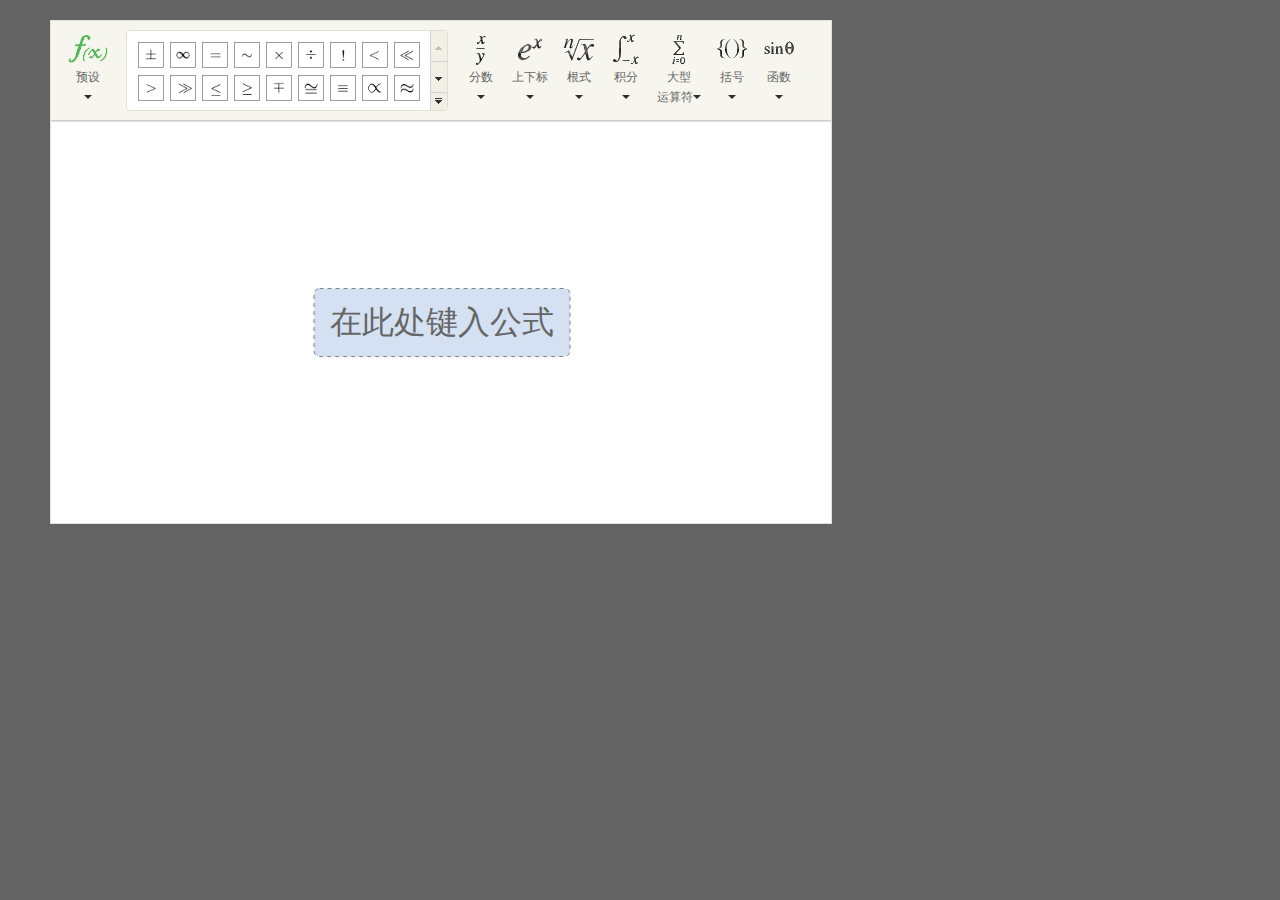
<file: gongshi/kityformula/index.html>
<!DOCTYPE html>
<html>
<head>
    <title>公式编辑器</title>
    <meta charset="UTF-8">
    <meta name="renderer" content="webkit">
    <style>
    </style>
    <script src="dev-lib/jquery-1.11.0.min.js"></script>
    <script src="dev-lib/kitygraph.all.js"></script>
    <script src="dev-lib/kity-formula-render.all.js"></script>
    <script src="dev-lib/kity-formula-parser.all.min.js"></script>
    <script src="dev-lib/dev-define.js"></script>
    <script>
        inc.config({
            base: './src'
        });
    </script>
    <script src="dev-lib/exports.js"></script>
    <script src="dev-lib/start.js"></script>
    <script src="dev-lib/dev-start.js"></script>
    <!--<script src="dist/kityformula-editor.all.min.js"></script>-->
    <script>
        jQuery( function ($) {

            var factory = kf.EditorFactory.create( $( "#kfEditorContainer" )[ 0 ], {
                render: {
                    fontsize: 40
                },
                resource: {
                    path: "resource/"
                }
            } );

            factory.ready( function ( KFEditor ) {

                // this指向KFEditor
                console.log(111)
                window.kityformula = this;
                this.execCommand( "render", "\\placeholder" );
                this.execCommand( "focus" );

                window.kfe = this;

            } );

        } );
        
      

    </script>
    <link rel="stylesheet" href="assets/styles/page.css">
    <link rel="stylesheet" href="assets/styles/base.css">
    <link rel="stylesheet" href="assets/styles/ui.css">
    <link rel="stylesheet" href="assets/styles/scrollbar.css">
</head>
<body>

    <div id="kfEditorContainer" class="kf-editor" style="width: 780px; height: 502px; position: absolute; top: 20px; left: 50px;"></div>
    
</body>
</html>
</file>
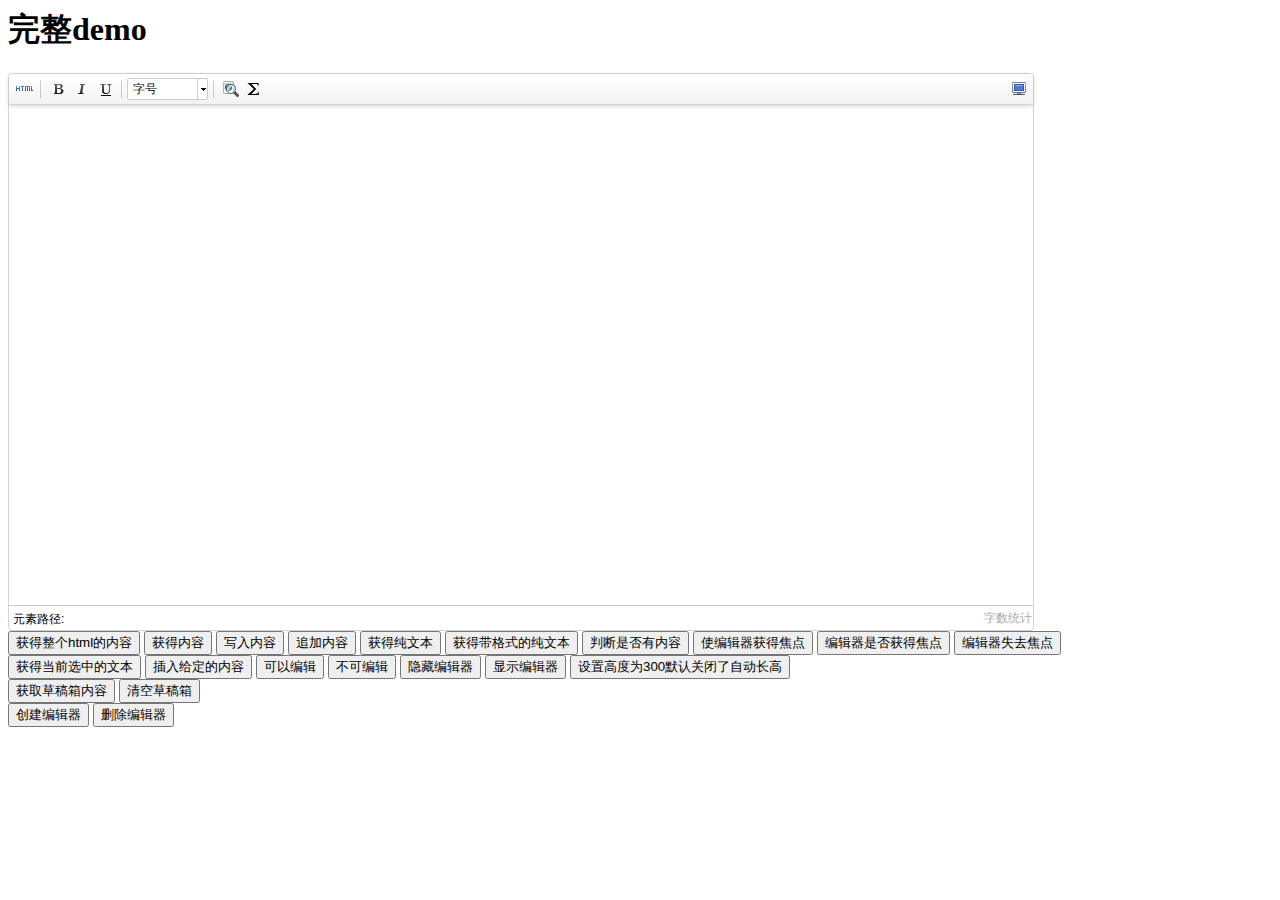
<file: kindeditor/ueditor/index.html>
<!DOCTYPE>
<html>
<head>
    <title>公式编辑</title>
    <meta http-equiv="Content-Type" content="text/html;charset=utf-8"/>
    <script type="text/javascript" charset="utf-8" src="ueditor.config.js"></script>
    <script type="text/javascript" charset="utf-8" src="ueditor.all.min.js"> </script>
    <!--建议手动加在语言，避免在ie下有时因为加载语言失败导致编辑器加载失败-->
    <!--这里加载的语言文件会覆盖你在配置项目里添加的语言类型，比如你在配置项目里配置的是英文，这里加载的中文，那最后就是中文-->
    <script type="text/javascript" charset="utf-8" src="lang/zh-cn/zh-cn.js"></script>
    <script type="text/javascript" charset="utf-8" src="./kityformula-plugin/addKityFormulaDialog.js"></script>
<script type="text/javascript" charset="utf-8" src="./kityformula-plugin/getKfContent.js"></script>
<script type="text/javascript" charset="utf-8" src="./kityformula-plugin/defaultFilterFix.js"></script>

    <style type="text/css">
        div{
            width:100%;
        }
    </style>
</head>
<body>
<div>
    <h1>完整demo</h1>
    <script id="editor" type="text/plain" style="width:1024px;height:500px;"></script>
</div>
<div id="btns">
    <div>
        <button onclick="getAllHtml()">获得整个html的内容</button>
        <button onclick="getContent()">获得内容</button>
        <button onclick="setContent()">写入内容</button>
        <button onclick="setContent(true)">追加内容</button>
        <button onclick="getContentTxt()">获得纯文本</button>
        <button onclick="getPlainTxt()">获得带格式的纯文本</button>
        <button onclick="hasContent()">判断是否有内容</button>
        <button onclick="setFocus()">使编辑器获得焦点</button>
        <button onmousedown="isFocus(event)">编辑器是否获得焦点</button>
        <button onmousedown="setblur(event)" >编辑器失去焦点</button>

    </div>
    <div>
        <button onclick="getText()">获得当前选中的文本</button>
        <button onclick="insertHtml()">插入给定的内容</button>
        <button id="enable" onclick="setEnabled()">可以编辑</button>
        <button onclick="setDisabled()">不可编辑</button>
        <button onclick=" UE.getEditor('editor').setHide()">隐藏编辑器</button>
        <button onclick=" UE.getEditor('editor').setShow()">显示编辑器</button>
        <button onclick=" UE.getEditor('editor').setHeight(300)">设置高度为300默认关闭了自动长高</button>
    </div>

    <div>
        <button onclick="getLocalData()" >获取草稿箱内容</button>
        <button onclick="clearLocalData()" >清空草稿箱</button>
    </div>

</div>
<div>
    <button onclick="createEditor()">
    创建编辑器</button>
    <button onclick="deleteEditor()">
    删除编辑器</button>
</div>

<script type="text/javascript">

    //实例化编辑器
    //建议使用工厂方法getEditor创建和引用编辑器实例，如果在某个闭包下引用该编辑器，直接调用UE.getEditor('editor')就能拿到相关的实例
   var ue = UE.getEditor('editor', {
        toolbars: [[
            'fullscreen', 'source', '|',
            'bold', 'italic', 'underline', '|', 'fontsize', '|', 'kityformula', 'preview'
        ]]
    });


    function isFocus(e){
        alert(UE.getEditor('editor').isFocus());
        UE.dom.domUtils.preventDefault(e)
    }
    function setblur(e){
        UE.getEditor('editor').blur();
        UE.dom.domUtils.preventDefault(e)
    }
    function insertHtml() {
        var value = prompt('插入html代码', '');
        UE.getEditor('editor').execCommand('insertHtml', value)
    }
    function createEditor() {
        enableBtn();
        UE.getEditor('editor');
    }
    function getAllHtml() {
        alert(UE.getEditor('editor').getAllHtml())
    }
    function getContent() {
        var arr = [];
        arr.push("使用editor.getContent()方法可以获得编辑器的内容");
        arr.push("内容为：");
        arr.push(UE.getEditor('editor').getContent());
        alert(arr.join("\n"));
    }
    function getPlainTxt() {
        var arr = [];
        arr.push("使用editor.getPlainTxt()方法可以获得编辑器的带格式的纯文本内容");
        arr.push("内容为：");
        arr.push(UE.getEditor('editor').getPlainTxt());
        alert(arr.join('\n'))
    }
    function setContent(isAppendTo) {
        var arr = [];
        arr.push("使用editor.setContent('欢迎使用ueditor')方法可以设置编辑器的内容");
        UE.getEditor('editor').setContent('欢迎使用ueditor', isAppendTo);
        alert(arr.join("\n"));
    }
    function setDisabled() {
        UE.getEditor('editor').setDisabled('fullscreen');
        disableBtn("enable");
    }

    function setEnabled() {
        UE.getEditor('editor').setEnabled();
        enableBtn();
    }

    function getText() {
        //当你点击按钮时编辑区域已经失去了焦点，如果直接用getText将不会得到内容，所以要在选回来，然后取得内容
        var range = UE.getEditor('editor').selection.getRange();
        range.select();
        var txt = UE.getEditor('editor').selection.getText();
        alert(txt)
    }

    function getContentTxt() {
        var arr = [];
        arr.push("使用editor.getContentTxt()方法可以获得编辑器的纯文本内容");
        arr.push("编辑器的纯文本内容为：");
        arr.push(UE.getEditor('editor').getContentTxt());
        alert(arr.join("\n"));
    }
    function hasContent() {
        var arr = [];
        arr.push("使用editor.hasContents()方法判断编辑器里是否有内容");
        arr.push("判断结果为：");
        arr.push(UE.getEditor('editor').hasContents());
        alert(arr.join("\n"));
    }
    function setFocus() {
        UE.getEditor('editor').focus();
    }
    function deleteEditor() {
        disableBtn();
        UE.getEditor('editor').destroy();
    }
    function disableBtn(str) {
        var div = document.getElementById('btns');
        var btns = UE.dom.domUtils.getElementsByTagName(div, "button");
        for (var i = 0, btn; btn = btns[i++];) {
            if (btn.id == str) {
                UE.dom.domUtils.removeAttributes(btn, ["disabled"]);
            } else {
                btn.setAttribute("disabled", "true");
            }
        }
    }
    function enableBtn() {
        var div = document.getElementById('btns');
        var btns = UE.dom.domUtils.getElementsByTagName(div, "button");
        for (var i = 0, btn; btn = btns[i++];) {
            UE.dom.domUtils.removeAttributes(btn, ["disabled"]);
        }
    }

    function getLocalData () {
        alert(UE.getEditor('editor').execCommand( "getlocaldata" ));
    }

    function clearLocalData () {
        UE.getEditor('editor').execCommand( "clearlocaldata" );
        alert("已清空草稿箱")
    }
</script>
</body>
</html>
</file>
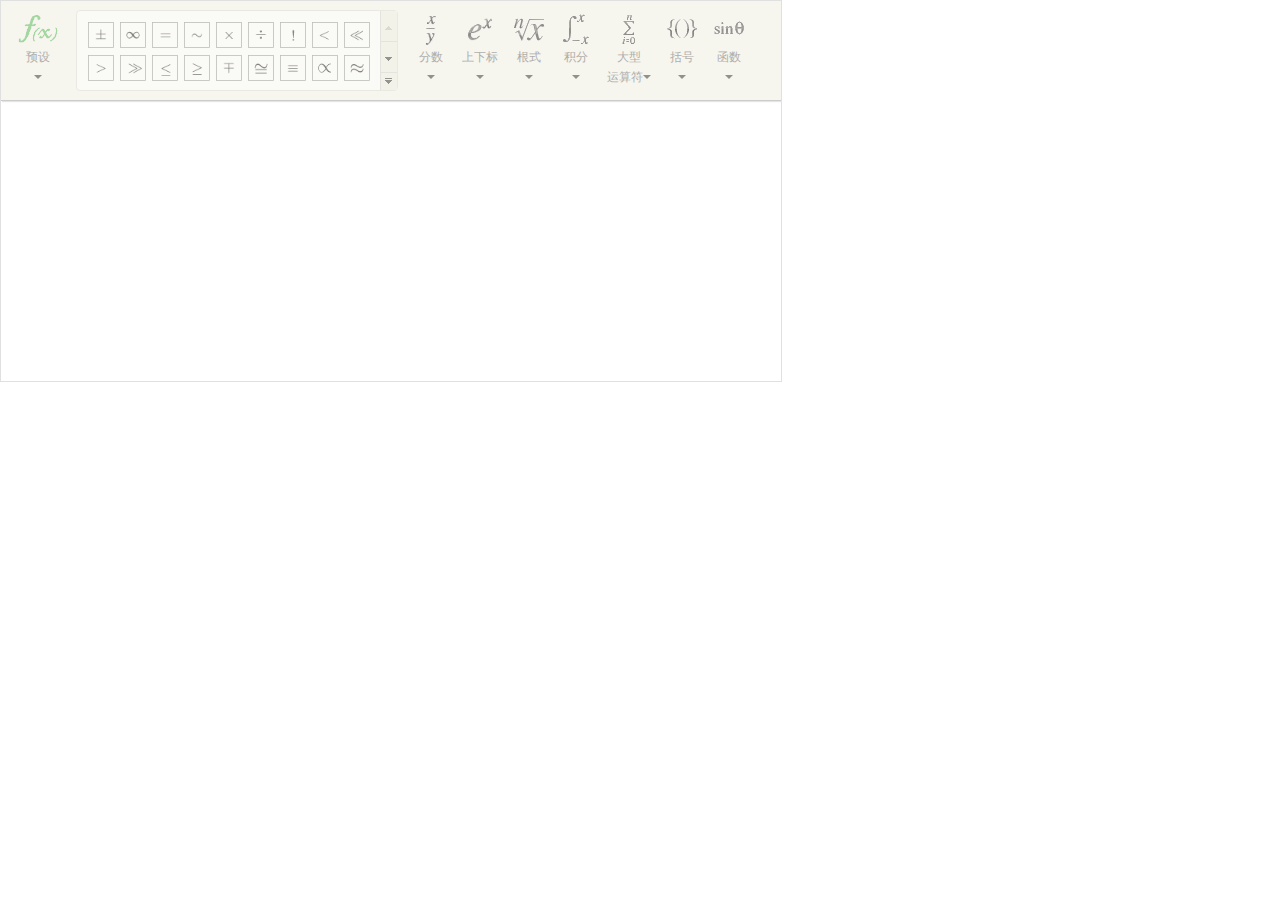
<file: kindeditor/ueditor/kityformula-plugin/kityFormulaDialog.html>
<!DOCTYPE html>
<html>
<head>
    <meta charset="utf-8">
    <meta name="renderer" content="webkit">
    <link rel="stylesheet" href="kityformula/assets/styles/base.css">
    <link rel="stylesheet" href="kityformula/assets/styles/ui.css">
    <link rel="stylesheet" href="kityformula/assets/styles/scrollbar.css">
    <style>
        html, body {
            padding: 0;
            margin: 0;
        }
        .kf-editor {
            width: 780px;
            height: 380px;
        }
        #loading {
            height: 32px;
            width: 340px;
            line-height: 32px;
            position: absolute;
            top: 42%;
            left: 50%;
            margin-left: -170px;
            font-family: arial, "Hiragino Sans GB", "Microsoft YaHei", "WenQuanYi Micro Hei", sans-serif;
        }
        #loading img {
            position: absolute;
        }
        #loading p {
            display: block;
            position: absolute;
            left: 40px;
            top: 0px;
            margin: 0;
        }

    </style>
    <title></title>
</head>
<body>
<div id="kfEditorContainer" class="kf-editor">
    <div id="tips" class="tips">
        sorry! Beta版本仅支持IE9及以上版本的浏览器，正式版本将会支持低版本浏览器，谢谢您的关注！
    </div>
</div>
<!--页面中一定要引入internal.js为了能直接使用当前打开dialog的实例变量-->
<!--internal.js默认是放到dialogs目录下的-->
<script type="text/javascript" src="../dialogs/internal.js"></script>

<script src="kityformula/js/jquery-1.11.0.min.js"></script>
<script src="kityformula/js/kitygraph.all.js"></script>
<script src="kityformula/js/kity-formula-render.all.js"></script>
<script src="kityformula/js/kity-formula-parser.all.min.js"></script>
<script src="kityformula/js/kityformula-editor.all.min.js"></script>


<!-- <script type="text/javascript" charset="utf-8" src="./addKityFormulaDialog.js"></script>
<script type="text/javascript" charset="utf-8" src="./getKfContent.js"></script>
<script type="text/javascript" charset="utf-8" src="./defaultFilterFix.js"></script> -->
<script>
    jQuery( function ($) {
        if ( document.body.addEventListener ) {

            $( "#tips").html('<div id="loading"><img src="kityformula/loading.gif" alt="loading" /><p>正在加载，请耐心等待...</p></div>' );

            var factory = kf.EditorFactory.create( $( "#kfEditorContainer" )[ 0 ], {
                render: {
                    fontsize: 24
                },
                resource: {
                    path: "./kityformula/resource/"
                }
            } );

            factory.ready( function ( KFEditor ) {

                $( "#tips").remove();

                // this指向KFEditor
                var rng = editor.selection.getRange(),
                    img = rng.getClosedNode(),
                    imgLatex = img && $(img).attr('data-latex');

                this.execCommand( "render", imgLatex || "\\placeholder" );
                this.execCommand( "focus" );

                window.kfe = this;

            } );

            dialog.onok = function(){
                kfe.execCommand('get.image.data', function(data){
                    var latex = kfe.execCommand('get.source');
                    editor.execCommand('inserthtml', '<img class="kfformula" src="'+ data.img +'" data-latex="' + latex + '" />');
                    dialog.close();
                });

                return false;
            }

        } else {
            $( "#tips").css( "color", "black" );
            $( "#tips").css( "padding", "10px" );
        }

    } );
</script>
</body>
</html>
</file>
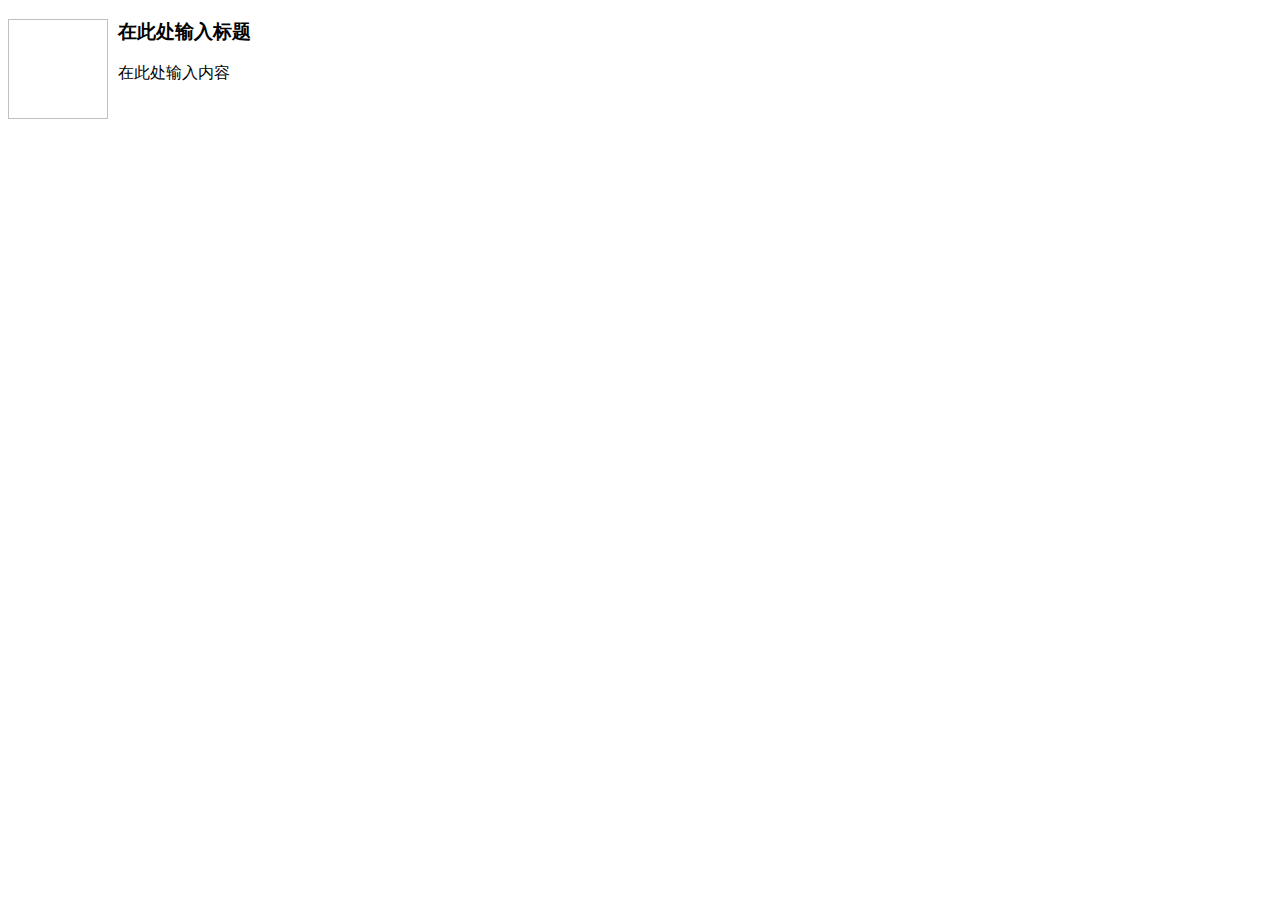
<file: gongshi/plugins/template/html/1.html>
<!doctype html>
<html>
<head>
	<meta charset="utf-8" />
</head>
<body>
	<h3>
		<img align="left" height="100" style="margin-right: 10px" width="100" />在此处输入标题
	</h3>
	<p>
		在此处输入内容
	</p>
</body>
</html>
</file>
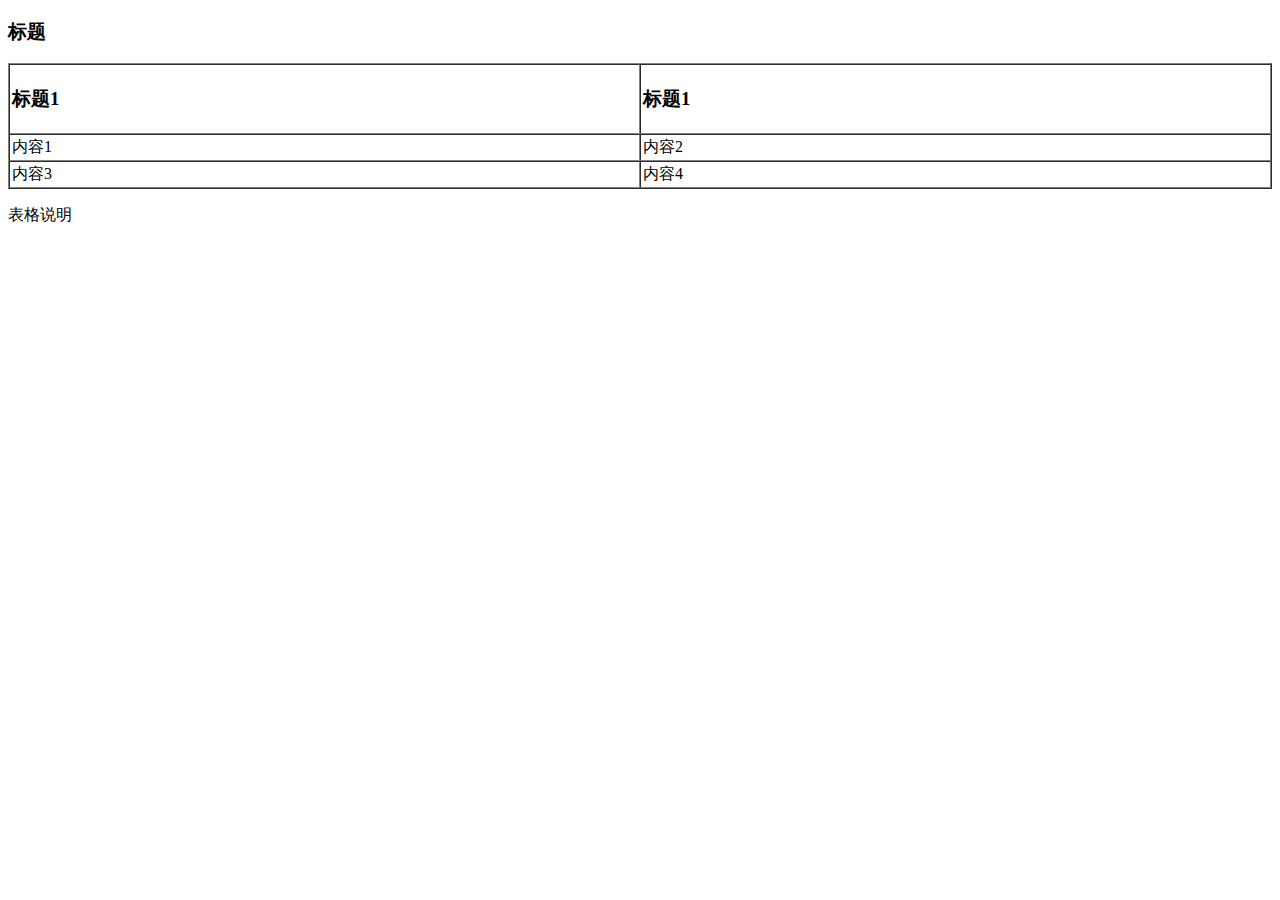
<file: gongshi/plugins/template/html/2.html>
<!doctype html>
<html>
<head>
	<meta charset="utf-8" />
</head>
<body>
	<h3>
		标题
	</h3>
	<table style="width:100%;" cellpadding="2" cellspacing="0" border="1">
		<tbody>
			<tr>
				<td>
					<h3>标题1</h3>
				</td>
				<td>
					<h3>标题1</h3>
				</td>
			</tr>
			<tr>
				<td>
					内容1
				</td>
				<td>
					内容2
				</td>
			</tr>
			<tr>
				<td>
					内容3
				</td>
				<td>
					内容4
				</td>
			</tr>
		</tbody>
	</table>
	<p>
		表格说明
	</p>
</body>
</html>
</file>
<file: gongshi/kityformula/assets/styles/page.css>
html, body {
    width: 100%;
    height: 100%;
    padding: 0;
    margin: 0;
    background: rgba( 48, 48, 48, 0.5 );
}
</file>
<file: gongshi/kityformula/assets/styles/base.css>
.kf-editor {
    width: 100%;
    height: 100%;
    border: 1px solid #e0e0e0;
    position: relative;
    top: 0;
    left: 0;

    overflow: hidden;
    z-index: 2;
    background-color: #f6f5ee;
}

.kf-editor-edit-area {
    position: relative;
    top: 0;
    left: 0;

    z-index: 1;
    height: 0;
    background-color: white;
    /*background-color: white;*/
    /*background-size: 21px 21px;*/
    /*background-position: 0 0,10px 10px;*/
    /*background-image: -webkit-linear-gradient(45deg,#efefef 25%,transparent 25%,transparent 75%,#efefef 75%,#efefef),-webkit-linear-gradient(45deg,#efefef 25%,transparent 25%,transparent 75%,#efefef 75%,#efefef);*/
    /*background-image: linear-gradient(45deg,#efefef 25%,transparent 25%,transparent 75%,#efefef 75%,#efefef),linear-gradient(45deg,#efefef 25%,transparent 25%,transparent 75%,#efefef 75%,#efefef);*/
}

.kf-editor-canvas-container {
    width: 100%;
    height: 100%;
}

.kf-editor-input-box {
    position: fixed;
    top: 0;
    left: -99999999px;
    z-index: 999999;
}
</file>
<file: gongshi/kityformula/assets/styles/ui.css>
/* 工具栏 */
.kf-editor-toolbar {
    width: 100%;
    padding: 1px 10px;
    position: relative;
    top: 0;
    left: 0;
    z-index: 2;
    background-color: #f6f5ee;
    border-bottom: 1px solid #ccc;
    -moz-box-shadow:1px 1px 1px rgba( 0, 0, 0, 0.1 );
    -webkit-box-shadow:1px 1px 1px rgba( 0, 0, 0, 0.1 );
    box-shadow:1px 1px 1px rgba( 0, 0, 0, 0.1 );
    color: #000;
    font-family: Helvetica, Arial, "微软雅黑", "Microsoft YaHei", "宋体", sans-serif;
}

/* 按钮 */
.kf-editor-ui-button {
    padding: 8px 6px;
    height: 79px;
    font-size: 12px;
    display: inline-block;
    border: 1px solid transparent;
    border-radius: 3px;
    cursor: default;
    position: relative;
    top: 0;
    left: 0;
    z-index: 3;
    vertical-align: top;
    opacity: 0.5;
    margin-right: 1px;
}

.kf-editor-toolbar .kf-editor-ui-overlap-button {
    width: 100%;
    height: 25px;
    background: #53b856;
    border-radius: 0;
}

.kf-editor-ui-button-icon {
    width: 32px;
    height: 32px;
    margin: 2px auto;
}

.kf-editor-ui-button-label {
    color: #666;
    text-align: center;
    display: block;
    font-size: 12px;
    line-height: 20px;
}

.kf-editor-ui-overlap-button .kf-editor-ui-button-label {
    padding: 3px 5px;
    text-align: left;
    color: white;
    font-size: 12px;
}

.kf-editor-ui-button-sign {
    border: 4px solid transparent;
    border-top-color: #2d2d2d;
    width: 0;
    height: 0;
    display: inline-block;
    margin: 8px auto;
    vertical-align: top;
}

.kf-editor-ui-button-mount-point {
    display: none;
    position: absolute;
    bottom: -2px;
    left: -1px;
}

.kf-editor-ui-overlap-button .kf-editor-ui-button-mount-point {
    width: 100%;
    height: 10000px;
}

.kf-editor-ui-wrap-group {
    overflow-x: hidden;
    overflow-y: auto;
}

.kf-editor-ui-overlap-button .kf-editor-ui-button-mount-point {
    top: 27px;
}

.kf-editor-toolbar .kf-editor-ui-button-in {
    border-color: #8fcc91!important;
    background: #e0f0dd!important;
}

.kf-editor-toolbar .kf-editor-ui-overlap-button {
    padding-top: 0;
    padding-bottom: 0;
    border-color: #61b864!important;
    background: #61b864!important;
}

/* 分割符 */
.kf-editor-ui-delimiter {
    width: 11px;
    height: 100%;
    display: none;
}

.kf-editor-ui-enabled.kf-editor-ui-button:HOVER {
    border: 1px solid #a9d9ab;
    background: #ebf7e6;
}

.kf-editor-ui-enabled.kf-editor-ui-overlap-button:HOVER {
    border: 1px solid #53b856;
    background: #53b856;
}

.kf-editor-ui-delimiter-line {
    width: 1px;
    height: 100%;
    margin: 0 auto;
    background: -webkit-linear-gradient(top, rgba(233, 233, 233, 0.11), rgba(92, 92, 92, 0.20) 60%, rgba(92, 92, 92, 0.41) 80%, rgba(123, 123, 123, 0.50));
}

/* box */
.kf-editor-ui-box {
    border: 1px solid #b3aead;
    border-radius: 3px;
    box-shadow: 0px 0px 4px rgba(0, 0, 0, 0.11);
    background: white;
    position: absolute;
    top: 0;
    left: -1px;
    overflow-x: hidden;
    overflow-y: auto;
}

.kf-editor-ui-area .kf-editor-ui-box {
    border-color: #61b864;
}

.kf-editor-ui-box-container {
    font-size: 12px;
}

.kf-editor-ui-box-group-title {
    background-color: #f7f6f0;
    height: 23px;
    line-height: 23px;
    font-size: 12px;
    border: 1px solid #ebeae4;
    border-width: 1px 0;
    padding-left: 12px;
}

.kf-editor-ui-box-group-item-container {
    padding: 7px 9px 17px 9px;
}

.kf-editor-ui-overlap-container {
    overflow: hidden;
}

.kf-editor-ui-area .kf-editor-ui-box {
    top: -1px;
}

.kf-editor-ui-overlap-container .kf-editor-ui-button-sign {
    border-top-color: white;
    border-width: 4px;
    margin-left: 10px;
    margin-top: 8px;
}

.kf-editor-ui-yushe-btn .kf-editor-ui-box-item {
    border: 1px solid transparent;
    padding: 5px;
}

.kf-editor-ui-box-item {
    display: inline-block;
    margin: 4px;
}

.kf-editor-ui-box-item-content:HOVER {
    border-color: #dff3df;
}

.kf-editor-ui-box-item-content:HOVER .kf-editor-ui-box-item-val {
    border-color: #6eb864;
}

.kf-editor-ui-area .kf-editor-ui-box-item {
    position: relative;
    top: 0;
    left: 0;
    width: 32px;
    height: 32px;
    border: 0;
    margin: 3px;
    padding: 0;
    z-index: 1;
}

.kf-editor-ui-area .kf-editor-ui-box-item img {
    width: 32px;
    height: 32px;
}


.kf-editor-ui-box-item-label {
    margin-bottom: 5px;
}

.kf-editor-ui-box-item-content {
    background: white;
    border: 1px solid white;
}

.kf-editor-ui-area .kf-editor-ui-box-item-content {
    position: absolute;
    top: 0;
    left: 0;
}

.kf-editor-ui-area .kf-editor-ui-box-item-content:HOVER {
    border: 1px solid #dff3df;
}

.kf-editor-ui-box-item-val {
    padding: 5px;
    line-height: 0;
    border: 1px solid #808080;
}

.kf-editor-ui-area .kf-editor-ui-box-item-val {
    padding: 0;
    margin: 0;
}

/* area */
.kf-editor-ui-area {
    height: 79px;
    display: inline-block;
    cursor: default;
    position: relative;
    top: 0;
    left: 0;
    vertical-align: top;
    opacity: 0.5;
    z-index: 4;
    border: 1px solid #e0dfd5;
    border-radius: 4px;
    background: white;
    margin: 8px 10px;
}

.kf-editor-ui-area-container {
    width: 293px;
    height: 70px;
    /*margin: 7px 5px 5px 5px;*/
    margin: 5px;
    display: inline-block;
    border-right: 0;
    vertical-align: top;
    position: relative;
    top: 0;
    left: 0;
    overflow: hidden;
}

.kf-editor-ui-area-panel {
    position: absolute;
    top: 0;
    left: 0;
    line-height: 0;
    background: white;
    -webkit-transition: top 0.5s linear;
    -moz-transition: top 0.5s linear;
    transition: top 0.5s linear;
}

.kf-editor-ui-area-button-container {
    display: inline-block;
    width: 16px;
    height: 100%;
    overflow: hidden;
    text-align: center;
    border: 0 solid #D3D3D3;
    border-left-width: 1px;
    background-color: #f2f0e6;
}

.kf-editor-ui-moveup-button, .kf-editor-ui-movedown-button {
    line-height: 25px;
    height: 30px;
}

.kf-editor-ui-moveup-button {
    background: url( "../images/toolbar/btn.png" ) -304px 9px no-repeat;
}

.kf-editor-ui-movedown-button {
    border: 1px solid #D3D3D3;
    border-width: 1px 0;
    background: url( "../images/toolbar/btn.png" ) -325px 9px no-repeat;
}

.kf-editor-ui-area-button {
    width: 100%;
    height: 50px;
    line-height: 26px;
    background: url( "../images/toolbar/btn.png" ) -346px 0 no-repeat;
}

.kf-editor-ui-enabled .kf-editor-ui-area-button:HOVER {
    background-color: #e5e4e1;
}

.kf-editor-ui-enabled .kf-editor-ui-moveup-button:HOVER {
    background-color: #e5e4e1;
}

.kf-editor-ui-enabled .kf-editor-ui-movedown-button:HOVER {
    background-color: #e5e4e1;
}

.kf-editor-ui-area-button-container .kf-editor-ui-disabled {
    opacity: 0.25;
    background-color: transparent!important;
}

.kf-editor-ui-area-mount {
    position: absolute;
    top: 0;
    left: 0;
    display: none;
}

.kf-editor-ui-overlap-title {
    width: 100%;
    line-height: 1.5;
}

/* list */
.kf-editor-ui-list {
    background: #f9f8f5;
    border: 1px solid #b3aead;
    border-radius: 3px;
    position: fixed;
    top: 0;
    left: 0;
    box-shadow: 0px 0px 4px rgba(0, 0, 0, 0.11);
}

.kf-editor-ui-list-bg {
    display: none;
}

.kf-editor-ui-list-item-container {
    position: relative;
    top: 0;
    left: 0;
    z-index: 2;
}

.kf-editor-ui-list-item {
    line-height: 24px;
    padding: 2px 6px;
    border: 1px solid transparent;
    border-width: 1px 0;
}

.kf-editor-ui-list-item-select {
    color: #61b864;
    font-weight: bold;
}

.kf-editor-ui-list-item-select .kf-editor-ui-list-item-icon {
    visibility: visible;
    width: 16px;
    height: 16px;
    background: url( ../../assets/images/toolbar/btn.png ) no-repeat -367px 0;
}

.kf-editor-ui-list-item:HOVER {
    border-color: #beddbf;
    background-color: #ecf3e9;
}

.kf-editor-ui-list-item-icon {
    width: 16px;
    height: 16px;
    display: inline-block;
    vertical-align: middle;
    margin-top: -2px;
    margin-right: 4px;
    visibility: hidden;
}

/* area 内容区 */
.kf-editor-ui-area-item {
    width: 26px;
    height: 26px;
    position: absolute;
    top: 0;
    left: 0;
}

.kf-editor-ui-area-item-inner {
    width: 34px;
    height: 34px;
    border: 1px solid white;
    position: absolute;
    top: -4px;
    left: -4px;
    -webkit-transition: all 0.1s linear;
    -moz-transition: all 0.1s linear;
    transition: all 0.1s linear;

    -webkit-transform: scale( 0.76 );
    -moz-transform: scale( 0.76 );
    transform: scale( 0.76 );
}

.kf-editor-ui-enabled .kf-editor-ui-area-item-inner:HOVER {
    border-color: #dff3df;

    -webkit-transform: scale( 1 );
    -moz-transform: scale( 1 );
    transform: scale( 1 );
}

.kf-editor-ui-area-item-img {
    width: 32px;
    height: 32px;
    border: 1px solid #808080;
    -webkit-transition: all 0.1s linear;
    -moz-transition: all 0.1s linear;
    transition: all 0.1s linear;
}

.kf-editor-ui-enabled .kf-editor-ui-area-item-inner:HOVER .kf-editor-ui-area-item-img {
    border-color: #6eb864;
}

.kf-editor-ui-enabled {
    opacity: 1;
}

.kf-editor-ui-overlap-container .kf-editor-ui-box-item {
    width: 34px;
    height: 34px;
    border: 1px solid white;
}

.kf-editor-ui-overlap-container .kf-editor-ui-box-item-content:HOVER {
}

.kf-editor-ui-overlap-container .kf-editor-ui-box-item-val {
    width: 32px;
    height: 32px;
}

/* scrollbar */
.kf-editor-ui-box::-webkit-scrollbar {
    width: 17px;
    background: url(../images/scrollbar/custom/bg.png) 0 0 repeat-y white;
}

.kf-editor-ui-box::-webkit-scrollbar-button:end:increment {
    height: 5px;
    background: url(../images/scrollbar/custom/down.png) 0 0 repeat-y white;
}
/*定义滚动条渐减按扭的样式 */
.kf-editor-ui-box::-webkit-scrollbar-button:start:decrement {
    height: 5px;
    background: url(../images/scrollbar/custom/up.png) 0 0 repeat-y white;
}

/* 垂直滚动条的第三层轨道的上段 */
.kf-editor-ui-box::-webkit-scrollbar-track-piece:vertical:start {
    background-image: url(../images/scrollbar/custom/top.png), url(../images/scrollbar/custom/bg.png);
    background-repeat: no-repeat, repeat-y;
}
/* 垂直滚动条的第三层轨道的下段 */
.kf-editor-ui-box::-webkit-scrollbar-track-piece:vertical:end {
    background-image: url(../images/scrollbar/custom/bottom.png), url(../images/scrollbar/custom/bg.png);
    background-repeat: no-repeat, repeat-y;
    background-position: 0 bottom, 0 0;
}
/* 垂直滚动条的滑动块 */
.kf-editor-ui-box::-webkit-scrollbar-thumb:vertical {
    /*background: url(./images2/bar.png) 6px 0 no-repeat;*/
    /*background-size: 6px;*/
    -webkit-border-image: url(../images/scrollbar/custom/bar.png) 8;
    border-width: 10px;
}

.kf-editor-ui-wrap-group::-webkit-scrollbar {
    width: 17px;
    background: url(../images/scrollbar/custom/bg.png) 0 0 repeat-y white;
}

.kf-editor-ui-wrap-group::-webkit-scrollbar-button:end:increment {
    height: 5px;
    background: url(../images/scrollbar/custom/down.png) 0 0 repeat-y white;
}
/*定义滚动条渐减按扭的样式 */
.kf-editor-ui-wrap-group::-webkit-scrollbar-button:start:decrement {
    height: 5px;
    background: url(../images/scrollbar/custom/up.png) 0 0 repeat-y white;
}

/* 垂直滚动条的第三层轨道的上段 */
.kf-editor-ui-wrap-group::-webkit-scrollbar-track-piece:vertical:start {
    background-image: url(../images/scrollbar/custom/top.png), url(../images/scrollbar/custom/bg.png);
    background-repeat: no-repeat, repeat-y;
}
/* 垂直滚动条的第三层轨道的下段 */
.kf-editor-ui-wrap-group::-webkit-scrollbar-track-piece:vertical:end {
    background-image: url(../images/scrollbar/custom/bottom.png), url(../images/scrollbar/custom/bg.png);
    background-repeat: no-repeat, repeat-y;
    background-position: 0 bottom, 0 0;
}
/* 垂直滚动条的滑动块 */
.kf-editor-ui-wrap-group::-webkit-scrollbar-thumb:vertical {
    -webkit-border-image: url(../images/scrollbar/custom/bar.png) 8;
    border-width: 10px;
}
</file>
<file: gongshi/kityformula/assets/styles/scrollbar.css>
/*!
 * 滚动条
 **/

.kf-editor-edit-scrollbar {
    width: 100%;
    height: 16px;
    position: absolute;
    bottom: 0;
    left: 0;
    z-index: 994;
    border-top: 1px solid #ddd;
}

.kf-editor-ui-left-button {
    position: absolute;
    top: 0;
    left: 0;
    width: 5px;
    height: 100%;
    background: white;
}

.kf-editor-ui-right-button {
    position: absolute;
    top: 0;
    right: 0;
    width: 5px;
    height: 100%;
    background: white;
}

.kf-editor-ui-track {
    position: absolute;
    top: 0;
    left: 5px;
    width: 0;
    height: 100%;
    background-image: url(../images/scrollbar/edit/bar-left.png), url(../images/scrollbar/edit/bar-right.png), url(../images/scrollbar/edit/bar-bg.png);
    background-repeat: no-repeat, no-repeat, repeat-x;
    background-position: 0 0, right 0, 0 0;
}

.kf-editor-ui-thumb {
    position: absolute;
    top: 0;
    left: 0;
    width: 0;
    height: 100%;
}

.kf-editor-ui-thumb-left {
    width: 5px;
    height: 100%;
    position: absolute;
    top: 0;
    left: 0;
    background: url(../images/scrollbar/edit/thumb-left.png) no-repeat 0 0;
    z-index: 1;
}

.kf-editor-ui-thumb-right {
    width: 5px;
    height: 100%;
    position: absolute;
    top: 0;
    right: 0;
    background: url(../images/scrollbar/edit/thumb-right.png) no-repeat 0 0;
}

.kf-editor-ui-thumb-body {
    position: absolute;
    top: 0;
    left: 5px;
    width: 0;
    height: 100%;
    background: url(../images/scrollbar/edit/thumb-bg.png) repeat-x 0 0;
}
</file>
<file: kindeditor/ueditor/kityformula-plugin/kityformula/assets/styles/base.css>
.kf-editor {
    width: 100%;
    height: 100%;
    border: 1px solid #e0e0e0;
    position: relative;
    top: 0;
    left: 0;

    overflow: hidden;
    z-index: 2;
    background-color: #f6f5ee;
}

.kf-editor-edit-area {
    position: relative;
    top: 0;
    left: 0;

    z-index: 1;
    height: 0;
    background-color: white;
    /*background-color: white;*/
    /*background-size: 21px 21px;*/
    /*background-position: 0 0,10px 10px;*/
    /*background-image: -webkit-linear-gradient(45deg,#efefef 25%,transparent 25%,transparent 75%,#efefef 75%,#efefef),-webkit-linear-gradient(45deg,#efefef 25%,transparent 25%,transparent 75%,#efefef 75%,#efefef);*/
    /*background-image: linear-gradient(45deg,#efefef 25%,transparent 25%,transparent 75%,#efefef 75%,#efefef),linear-gradient(45deg,#efefef 25%,transparent 25%,transparent 75%,#efefef 75%,#efefef);*/
}

.kf-editor-canvas-container {
    width: 100%;
    height: 100%;
}

.kf-editor-input-box {
    position: fixed;
    top: 0;
    left: -99999999px;
    z-index: 999999;
}
</file>
<file: kindeditor/ueditor/kityformula-plugin/kityformula/assets/styles/ui.css>
/* 工具栏 */
.kf-editor-toolbar {
    width: 100%;
    padding: 1px 10px;
    position: relative;
    top: 0;
    left: 0;
    z-index: 2;
    background-color: #f6f5ee;
    border-bottom: 1px solid #ccc;
    -moz-box-shadow:1px 1px 1px rgba( 0, 0, 0, 0.1 );
    -webkit-box-shadow:1px 1px 1px rgba( 0, 0, 0, 0.1 );
    box-shadow:1px 1px 1px rgba( 0, 0, 0, 0.1 );
    color: #000;
    font-family: Helvetica, Arial, "微软雅黑", "Microsoft YaHei", "宋体", sans-serif;
}

/* 按钮 */
.kf-editor-ui-button {
    padding: 8px 6px;
    height: 79px;
    font-size: 12px;
    display: inline-block;
    border: 1px solid transparent;
    border-radius: 3px;
    cursor: default;
    position: relative;
    top: 0;
    left: 0;
    z-index: 3;
    vertical-align: top;
    opacity: 0.5;
    margin-right: 1px;
}

.kf-editor-toolbar .kf-editor-ui-overlap-button {
    width: 100%;
    height: 25px;
    background: #53b856;
    border-radius: 0;
}

.kf-editor-ui-button-icon {
    width: 32px;
    height: 32px;
    margin: 2px auto;
}

.kf-editor-ui-button-label {
    color: #666;
    text-align: center;
    display: block;
    font-size: 12px;
    line-height: 20px;
}

.kf-editor-ui-overlap-button .kf-editor-ui-button-label {
    padding: 3px 5px;
    text-align: left;
    color: white;
    font-size: 12px;
}

.kf-editor-ui-button-sign {
    border: 4px solid transparent;
    border-top-color: #2d2d2d;
    width: 0;
    height: 0;
    display: inline-block;
    margin: 8px auto;
    vertical-align: top;
}

.kf-editor-ui-button-mount-point {
    display: none;
    position: absolute;
    bottom: -2px;
    left: -1px;
}

.kf-editor-ui-overlap-button .kf-editor-ui-button-mount-point {
    width: 100%;
    height: 10000px;
}

.kf-editor-ui-wrap-group {
    overflow-x: hidden;
    overflow-y: auto;
}

.kf-editor-ui-overlap-button .kf-editor-ui-button-mount-point {
    top: 27px;
}

.kf-editor-toolbar .kf-editor-ui-button-in {
    border-color: #8fcc91!important;
    background: #e0f0dd!important;
}

.kf-editor-toolbar .kf-editor-ui-overlap-button {
    padding-top: 0;
    padding-bottom: 0;
    border-color: #61b864!important;
    background: #61b864!important;
}

/* 分割符 */
.kf-editor-ui-delimiter {
    width: 11px;
    height: 100%;
    display: none;
}

.kf-editor-ui-enabled.kf-editor-ui-button:HOVER {
    border: 1px solid #a9d9ab;
    background: #ebf7e6;
}

.kf-editor-ui-enabled.kf-editor-ui-overlap-button:HOVER {
    border: 1px solid #53b856;
    background: #53b856;
}

.kf-editor-ui-delimiter-line {
    width: 1px;
    height: 100%;
    margin: 0 auto;
    background: -webkit-linear-gradient(top, rgba(233, 233, 233, 0.11), rgba(92, 92, 92, 0.20) 60%, rgba(92, 92, 92, 0.41) 80%, rgba(123, 123, 123, 0.50));
}

/* box */
.kf-editor-ui-box {
    border: 1px solid #b3aead;
    border-radius: 3px;
    box-shadow: 0px 0px 4px rgba(0, 0, 0, 0.11);
    background: white;
    position: absolute;
    top: 0;
    left: -1px;
    overflow-x: hidden;
    overflow-y: auto;
}

.kf-editor-ui-area .kf-editor-ui-box {
    border-color: #61b864;
}

.kf-editor-ui-box-container {
    font-size: 12px;
}

.kf-editor-ui-box-group-title {
    background-color: #f7f6f0;
    height: 23px;
    line-height: 23px;
    font-size: 12px;
    border: 1px solid #ebeae4;
    border-width: 1px 0;
    padding-left: 12px;
}

.kf-editor-ui-box-group-item-container {
    padding: 7px 9px 17px 9px;
}

.kf-editor-ui-overlap-container {
    overflow: hidden;
}

.kf-editor-ui-area .kf-editor-ui-box {
    top: -1px;
}

.kf-editor-ui-overlap-container .kf-editor-ui-button-sign {
    border-top-color: white;
    border-width: 4px;
    margin-left: 10px;
    margin-top: 8px;
}

.kf-editor-ui-yushe-btn .kf-editor-ui-box-item {
    border: 1px solid transparent;
    padding: 5px;
}

.kf-editor-ui-box-item {
    display: inline-block;
    margin: 4px;
}

.kf-editor-ui-box-item-content:HOVER {
    border-color: #dff3df;
}

.kf-editor-ui-box-item-content:HOVER .kf-editor-ui-box-item-val {
    border-color: #6eb864;
}

.kf-editor-ui-area .kf-editor-ui-box-item {
    position: relative;
    top: 0;
    left: 0;
    width: 32px;
    height: 32px;
    border: 0;
    margin: 3px;
    padding: 0;
    z-index: 1;
}

.kf-editor-ui-area .kf-editor-ui-box-item img {
    width: 32px;
    height: 32px;
}


.kf-editor-ui-box-item-label {
    margin-bottom: 5px;
}

.kf-editor-ui-box-item-content {
    background: white;
    border: 1px solid white;
}

.kf-editor-ui-area .kf-editor-ui-box-item-content {
    position: absolute;
    top: 0;
    left: 0;
}

.kf-editor-ui-area .kf-editor-ui-box-item-content:HOVER {
    border: 1px solid #dff3df;
}

.kf-editor-ui-box-item-val {
    padding: 5px;
    line-height: 0;
    border: 1px solid #808080;
}

.kf-editor-ui-area .kf-editor-ui-box-item-val {
    padding: 0;
    margin: 0;
}

/* area */
.kf-editor-ui-area {
    height: 79px;
    display: inline-block;
    cursor: default;
    position: relative;
    top: 0;
    left: 0;
    vertical-align: top;
    opacity: 0.5;
    z-index: 4;
    border: 1px solid #e0dfd5;
    border-radius: 4px;
    background: white;
    margin: 8px 10px;
}

.kf-editor-ui-area-container {
    width: 293px;
    height: 70px;
    /*margin: 7px 5px 5px 5px;*/
    margin: 5px;
    display: inline-block;
    border-right: 0;
    vertical-align: top;
    position: relative;
    top: 0;
    left: 0;
    overflow: hidden;
}

.kf-editor-ui-area-panel {
    position: absolute;
    top: 0;
    left: 0;
    line-height: 0;
    background: white;
    -webkit-transition: top 0.5s linear;
    -moz-transition: top 0.5s linear;
    transition: top 0.5s linear;
}

.kf-editor-ui-area-button-container {
    display: inline-block;
    width: 16px;
    height: 100%;
    overflow: hidden;
    text-align: center;
    border: 0 solid #D3D3D3;
    border-left-width: 1px;
    background-color: #f2f0e6;
}

.kf-editor-ui-moveup-button, .kf-editor-ui-movedown-button {
    line-height: 25px;
    height: 30px;
}

.kf-editor-ui-moveup-button {
    background: url("../images/toolbar/btn.png") -304px 9px no-repeat;
}

.kf-editor-ui-movedown-button {
    border: 1px solid #D3D3D3;
    border-width: 1px 0;
    background: url("../images/toolbar/btn.png") -325px 9px no-repeat;
}

.kf-editor-ui-area-button {
    width: 100%;
    height: 50px;
    line-height: 26px;
    background: url("../images/toolbar/btn.png") -346px 0 no-repeat;
}

.kf-editor-ui-enabled .kf-editor-ui-area-button:HOVER {
    background-color: #e5e4e1;
}

.kf-editor-ui-enabled .kf-editor-ui-moveup-button:HOVER {
    background-color: #e5e4e1;
}

.kf-editor-ui-enabled .kf-editor-ui-movedown-button:HOVER {
    background-color: #e5e4e1;
}

.kf-editor-ui-area-button-container .kf-editor-ui-disabled {
    opacity: 0.25;
    background-color: transparent!important;
}

.kf-editor-ui-area-mount {
    position: absolute;
    top: 0;
    left: 0;
    display: none;
}

.kf-editor-ui-overlap-title {
    width: 100%;
    line-height: 1.5;
}

/* list */
.kf-editor-ui-list {
    background: #f9f8f5;
    border: 1px solid #b3aead;
    border-radius: 3px;
    position: fixed;
    top: 0;
    left: 0;
    box-shadow: 0px 0px 4px rgba(0, 0, 0, 0.11);
}

.kf-editor-ui-list-bg {
    display: none;
}

.kf-editor-ui-list-item-container {
    position: relative;
    top: 0;
    left: 0;
    z-index: 2;
}

.kf-editor-ui-list-item {
    line-height: 24px;
    padding: 2px 6px;
    border: 1px solid transparent;
    border-width: 1px 0;
}

.kf-editor-ui-list-item-select {
    color: #61b864;
    font-weight: bold;
}

.kf-editor-ui-list-item-select .kf-editor-ui-list-item-icon {
    visibility: visible;
    width: 16px;
    height: 16px;
    background: url(../images/toolbar/btn.png) no-repeat -367px 0;
}

.kf-editor-ui-list-item:HOVER {
    border-color: #beddbf;
    background-color: #ecf3e9;
}

.kf-editor-ui-list-item-icon {
    width: 16px;
    height: 16px;
    display: inline-block;
    vertical-align: middle;
    margin-top: -2px;
    margin-right: 4px;
    visibility: hidden;
}

/* area 内容区 */
.kf-editor-ui-area-item {
    width: 26px;
    height: 26px;
    position: absolute;
    top: 0;
    left: 0;
}

.kf-editor-ui-area-item-inner {
    width: 34px;
    height: 34px;
    border: 1px solid white;
    position: absolute;
    top: -4px;
    left: -4px;
    -webkit-transition: all 0.1s linear;
    -moz-transition: all 0.1s linear;
    transition: all 0.1s linear;

    -webkit-transform: scale( 0.76 );
    -moz-transform: scale( 0.76 );
    transform: scale( 0.76 );
}

.kf-editor-ui-enabled .kf-editor-ui-area-item-inner:HOVER {
    border-color: #dff3df;

    -webkit-transform: scale( 1 );
    -moz-transform: scale( 1 );
    transform: scale( 1 );
}

.kf-editor-ui-area-item-img {
    width: 32px;
    height: 32px;
    border: 1px solid #808080;
    -webkit-transition: all 0.1s linear;
    -moz-transition: all 0.1s linear;
    transition: all 0.1s linear;
}

.kf-editor-ui-enabled .kf-editor-ui-area-item-inner:HOVER .kf-editor-ui-area-item-img {
    border-color: #6eb864;
}

.kf-editor-ui-enabled {
    opacity: 1;
}

.kf-editor-ui-overlap-container .kf-editor-ui-box-item {
    width: 34px;
    height: 34px;
    border: 1px solid white;
}

.kf-editor-ui-overlap-container .kf-editor-ui-box-item-content:HOVER {
}

.kf-editor-ui-overlap-container .kf-editor-ui-box-item-val {
    width: 32px;
    height: 32px;
}

/* scrollbar */
.kf-editor-ui-box::-webkit-scrollbar {
    width: 17px;
    background: url(../images/scrollbar/custom/bg.png) 0 0 repeat-y white;
}

.kf-editor-ui-box::-webkit-scrollbar-button:end:increment {
    height: 5px;
    background: url(../images/scrollbar/custom/down.png) 0 0 repeat-y white;
}
/*定义滚动条渐减按扭的样式 */
.kf-editor-ui-box::-webkit-scrollbar-button:start:decrement {
    height: 5px;
    background: url(../images/scrollbar/custom/up.png) 0 0 repeat-y white;
}

/* 垂直滚动条的第三层轨道的上段 */
.kf-editor-ui-box::-webkit-scrollbar-track-piece:vertical:start {
    background-image: url(../images/scrollbar/custom/top.png), url(../images/scrollbar/custom/bg.png);
    background-repeat: no-repeat, repeat-y;
}
/* 垂直滚动条的第三层轨道的下段 */
.kf-editor-ui-box::-webkit-scrollbar-track-piece:vertical:end {
    background-image: url(../images/scrollbar/custom/bottom.png), url(../images/scrollbar/custom/bg.png);
    background-repeat: no-repeat, repeat-y;
    background-position: 0 bottom, 0 0;
}
/* 垂直滚动条的滑动块 */
.kf-editor-ui-box::-webkit-scrollbar-thumb:vertical {
    /*background: url(./images2/bar.png) 6px 0 no-repeat;*/
    /*background-size: 6px;*/
    -webkit-border-image: url(../images/scrollbar/custom/bar.png) 8;
    border-width: 10px;
}

.kf-editor-ui-wrap-group::-webkit-scrollbar {
    width: 17px;
    background: url(../images/scrollbar/custom/bg.png) 0 0 repeat-y white;
}

.kf-editor-ui-wrap-group::-webkit-scrollbar-button:end:increment {
    height: 5px;
    background: url(../images/scrollbar/custom/down.png) 0 0 repeat-y white;
}
/*定义滚动条渐减按扭的样式 */
.kf-editor-ui-wrap-group::-webkit-scrollbar-button:start:decrement {
    height: 5px;
    background: url(../images/scrollbar/custom/up.png) 0 0 repeat-y white;
}

/* 垂直滚动条的第三层轨道的上段 */
.kf-editor-ui-wrap-group::-webkit-scrollbar-track-piece:vertical:start {
    background-image: url(../images/scrollbar/custom/top.png), url(../images/scrollbar/custom/bg.png);
    background-repeat: no-repeat, repeat-y;
}
/* 垂直滚动条的第三层轨道的下段 */
.kf-editor-ui-wrap-group::-webkit-scrollbar-track-piece:vertical:end {
    background-image: url(../images/scrollbar/custom/bottom.png), url(../images/scrollbar/custom/bg.png);
    background-repeat: no-repeat, repeat-y;
    background-position: 0 bottom, 0 0;
}
/* 垂直滚动条的滑动块 */
.kf-editor-ui-wrap-group::-webkit-scrollbar-thumb:vertical {
    -webkit-border-image: url(../images/scrollbar/custom/bar.png) 8;
    border-width: 10px;
}
</file>
<file: kindeditor/ueditor/kityformula-plugin/kityformula/assets/styles/scrollbar.css>
/*!
 * 滚动条
 **/

.kf-editor-edit-scrollbar {
    width: 100%;
    height: 16px;
    position: absolute;
    bottom: 0;
    left: 0;
    z-index: 994;
    border-top: 1px solid #ddd;
}

.kf-editor-ui-left-button {
    position: absolute;
    top: 0;
    left: 0;
    width: 5px;
    height: 100%;
    background: white;
}

.kf-editor-ui-right-button {
    position: absolute;
    top: 0;
    right: 0;
    width: 5px;
    height: 100%;
    background: white;
}

.kf-editor-ui-track {
    position: absolute;
    top: 0;
    left: 5px;
    width: 0;
    height: 100%;
    background-image: url(../images/scrollbar/edit/bar-left.png), url(../images/scrollbar/edit/bar-right.png), url(../images/scrollbar/edit/bar-bg.png);
    background-repeat: no-repeat, no-repeat, repeat-x;
    background-position: 0 0, right 0, 0 0;
}

.kf-editor-ui-thumb {
    position: absolute;
    top: 0;
    left: 0;
    width: 0;
    height: 100%;
}

.kf-editor-ui-thumb-left {
    width: 5px;
    height: 100%;
    position: absolute;
    top: 0;
    left: 0;
    background: url(../images/scrollbar/edit/thumb-left.png) no-repeat 0 0;
    z-index: 1;
}

.kf-editor-ui-thumb-right {
    width: 5px;
    height: 100%;
    position: absolute;
    top: 0;
    right: 0;
    background: url(../images/scrollbar/edit/thumb-right.png) no-repeat 0 0;
}

.kf-editor-ui-thumb-body {
    position: absolute;
    top: 0;
    left: 5px;
    width: 0;
    height: 100%;
    background: url(../images/scrollbar/edit/thumb-bg.png) repeat-x 0 0;
}
</file>
